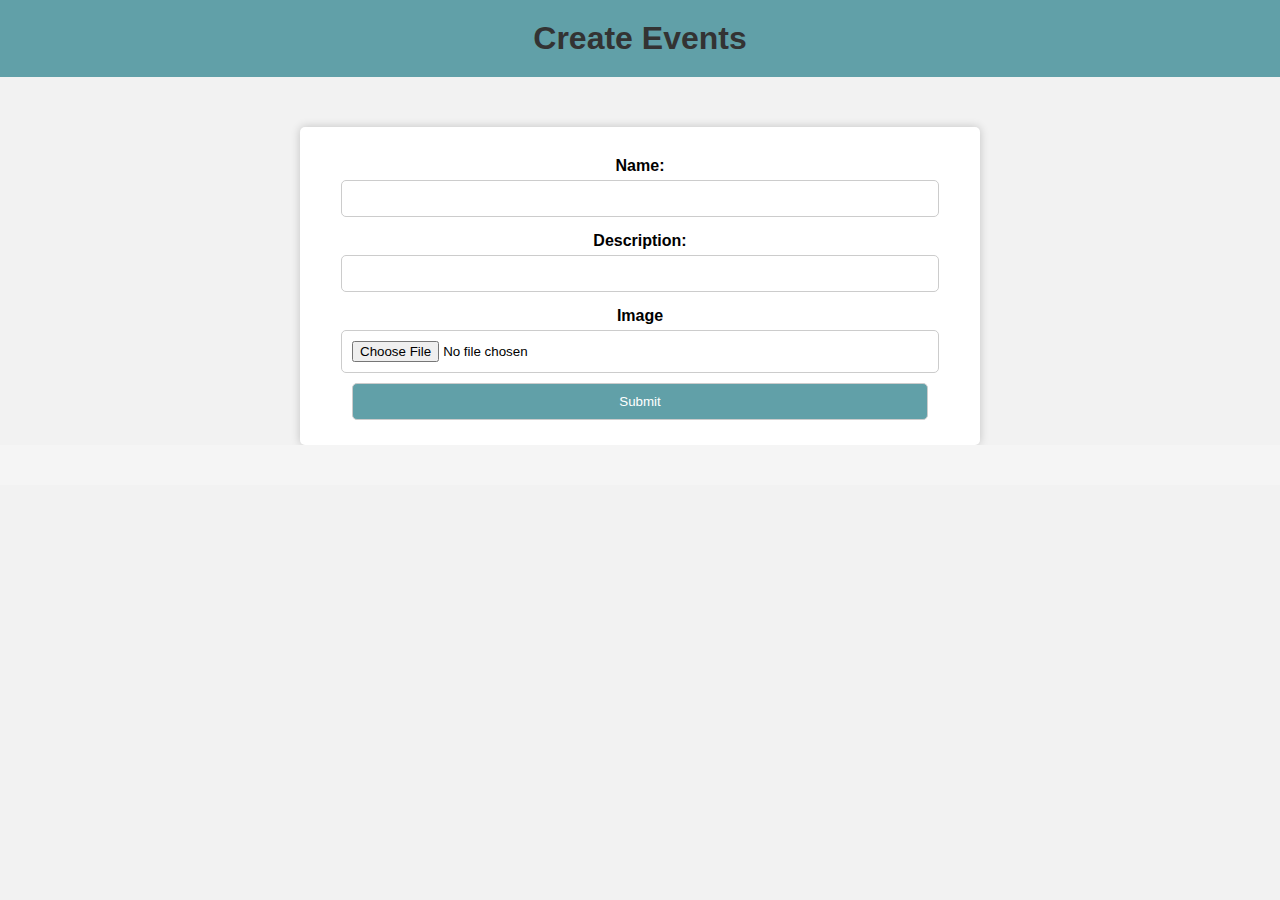
<file: pb_public/index.html>
<!DOCTYPE html>
<html lang="en">
<head>
    <meta charset="UTF-8">
    <meta name="viewport" content="width=device-width, initial-scale=1.0">
    <link rel="stylesheet" href="./css/index.css">
    <link rel="stylesheet" href="./css/events.css">
    
    <title>Events</title>
</head>
<body>
    <h1 class="title">Create Events</h1>
    <form id="eventsForm">
        <label for="name">Name: </label>
        <input type="text" required id="name" name="name">
        <label for="description">Description: </label>
        <input type="text" required id="description" name="description">
        <label for="file">Image</label>
        <input type="file" required id="file" name="file">
        <input type="submit" value="Submit">
    </form>
    
    <div id="events-container">
    </div>
    
    <script src="./js//index.js" type="module"></script>
    <script src="./js/components/formEventHandler.js" type="module"></script>
</body>
</html>
</file>
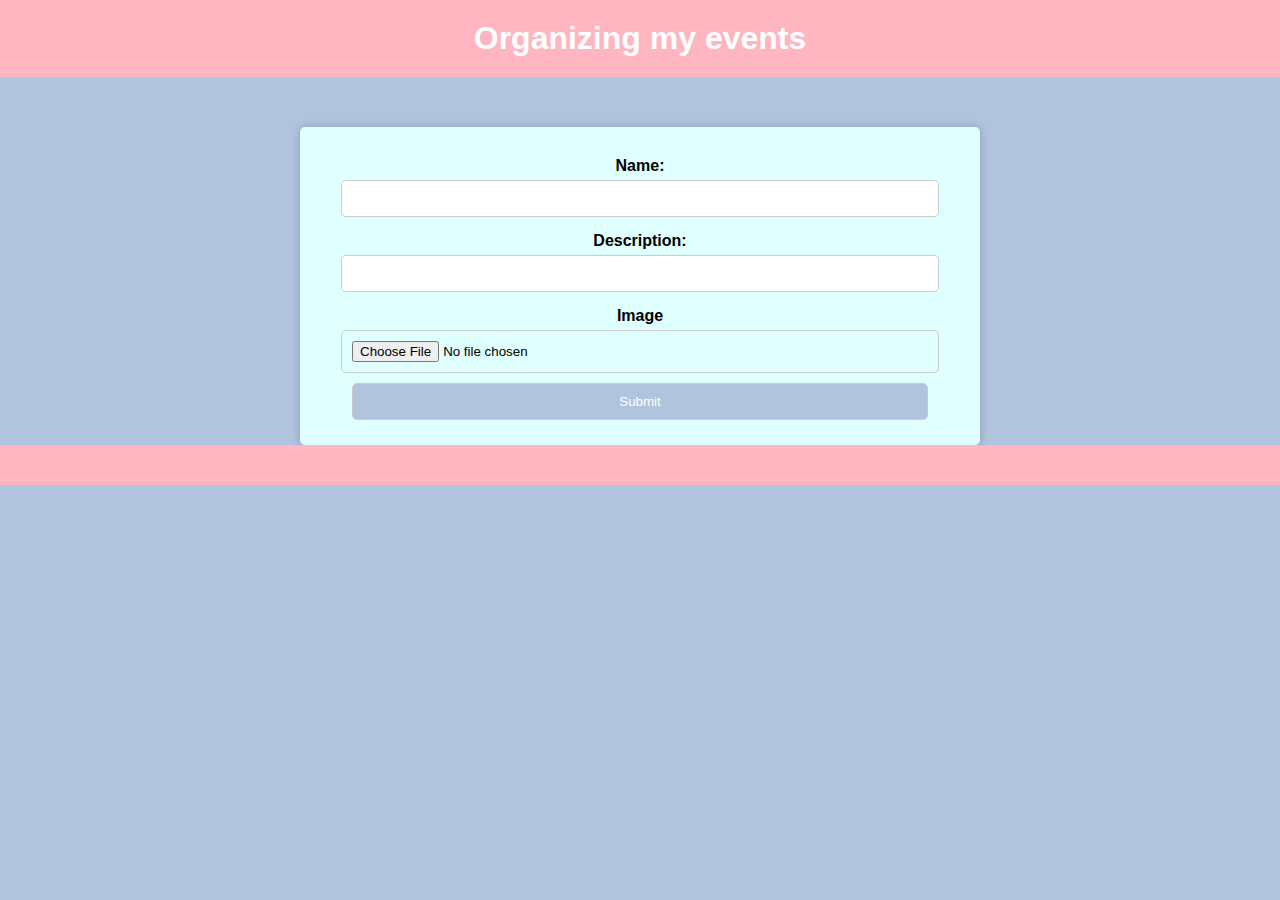
<file: pocketbase_0/pb_public/index.html>
<!DOCTYPE html>
<html lang="en">
<head>
    <meta charset="UTF-8">
    <meta name="viewport" content="width=device-width, initial-scale=1.0">
    <link rel="stylesheet" href="./css/index.css">
    <link rel="stylesheet" href="./css/events.css">
    
    <title>Events</title>
</head>
<body>
    <h1 class="title">Organizing my events</h1>
    <form id="eventsForm">
        <label for="name">Name: </label>
        <input type="text" required id="name" name="name">
        <label for="description">Description: </label>
        <input type="text" required id="description" name="description">
        <label for="file">Image</label>
        <input type="file" required id="file" name="file">
        <input type="submit" value="Submit">
    </form>
    
    <div id="events-container">
    </div>
    
    <script src="./js//index.js" type="module"></script>
    <script src="./js/components/formEventHandler.js" type="module"></script>
</body>
</html>
</file>
<file: pb_public/css/index.css>
body {
    font-family: Arial, sans-serif;
    background-color: #f2f2f2;
    text-align: center;
    margin: 0;
    padding: 0;
}

.title {
    color: #333;
    background-color: #61a0a8;
    padding: 20px 0;
    margin: 0;
}

#eventsForm {
    background-color: #fff;
    width: 50%;
    margin: auto;
    margin-top: 50px;
    padding: 20px;
    border-radius: 5px;
    box-shadow: 0px 0px 10px rgba(0, 0, 0, 0.2);
}

label {
    display: block;
    margin-top: 10px;
    font-weight: bold;
}

input[type="text"],
input[type="file"],
input[type="submit"] {
    width: 90%;
    padding: 10px;
    margin: 5px 0;
    border: 1px solid #ccc;
    border-radius: 5px;
}

input[type="submit"] {
    background-color: #61a0a8;
    color: #fff;
    cursor: pointer;
}

input[type="submit"]:hover {
    background-color: #4c7e86;
}
</file>
<file: pb_public/css/events.css>
#events-container {
    display: grid;
    grid-template-columns: repeat(auto-fit, minmax(300px, 1fr));
    grid-gap: 20px;
    padding: 20px;
    background-color: #f5f5f5;
}

.event-wrapper {
    background-color: #ffffff;
    border: 1px solid #e0e0e0;
    border-radius: 10px;
    padding: 20px;
    box-shadow: 0px 0px 15px rgba(0, 0, 0, 0.2);
    display: flex;
    flex-direction: column;
    align-items: center;
    text-align: center;
}

.event-title {
    color: #333;
    font-size: 24px;
    margin: 10px 0;
}

.event-description {
    color: #555;
    font-size: 16px;
    margin: 10px 0;
}

.event-image img {
    max-width: 100%;
    height: auto;
    display: block;
    margin: 20px 0;
}

.deleteBtn {
    background-color: #e74c3c;
    color: #fff;
    padding: 10px 20px;
    border: none;
    border-radius: 5px;
    cursor: pointer;
    font-weight: bold;
    margin-top: 20px;
}

.deleteBtn:hover {
    background-color: #c9302c;
}
</file>
<file: pocketbase_0/pb_public/css/index.css>
body {
    font-family: Arial, sans-serif;
    background-color: lightsteelblue;
    text-align: center;
    margin: 0;
    padding: 0;
}

.title {
    color: white;
    background-color: lightpink;
    padding: 20px 0;
    margin: 0;
}

#eventsForm {
    background-color: lightcyan;
    width: 50%;
    margin: auto;
    margin-top: 50px;
    padding: 20px;
    border-radius: 5px;
    box-shadow: 0px 0px 10px rgba(0, 0, 0, 0.2);
}

label {
    display: block;
    margin-top: 10px;
    font-weight: bold;
}

input[type="text"],
input[type="file"],
input[type="submit"] {
    width: 90%;
    padding: 10px;
    margin: 5px 0;
    border: 1px solid #ccc;
    border-radius: 5px;
}

input[type="submit"] {
    background-color: lightsteelblue;
    color: #fff;
    cursor: pointer;
}

input[type="submit"]:hover {
    background-color: skyblue;
}
</file>
<file: pocketbase_0/pb_public/css/events.css>
#events-container {
    display: grid;
    grid-template-columns: repeat(auto-fit, minmax(300px, 1fr));
    grid-gap: 20px;
    padding: 20px;
    background-color: lightpink;
}

.event-wrapper {
    background-color: pink;
    border: 1px solid lightcoral;
    border-radius: 10px;
    padding: 20px;
    box-shadow: 0px 0px 15px rgba(0, 0, 0, 0.2);
    display: flex;
    flex-direction: column;
    align-items: center;
    text-align: center;
}

.event-title {
    color: white;
    font-size: 24px;
    margin: 10px 0;
}

.event-description {
    color: grey;
    font-size: 16px;
    margin: 10px 0;
}

.event-image img {
    max-width: 100%;
    height: auto;
    display: block;
    margin: 20px 0;
}

.deleteBtn {
    background-color: lightsalmon;
    color: lightpink;
    padding: 10px 20px;
    border: none;
    border-radius: 5px;
    cursor: pointer;
    font-weight: bold;
    margin-top: 20px;
}

.deleteBtn:hover {
    background-color: lightgrey;
}
</file>
